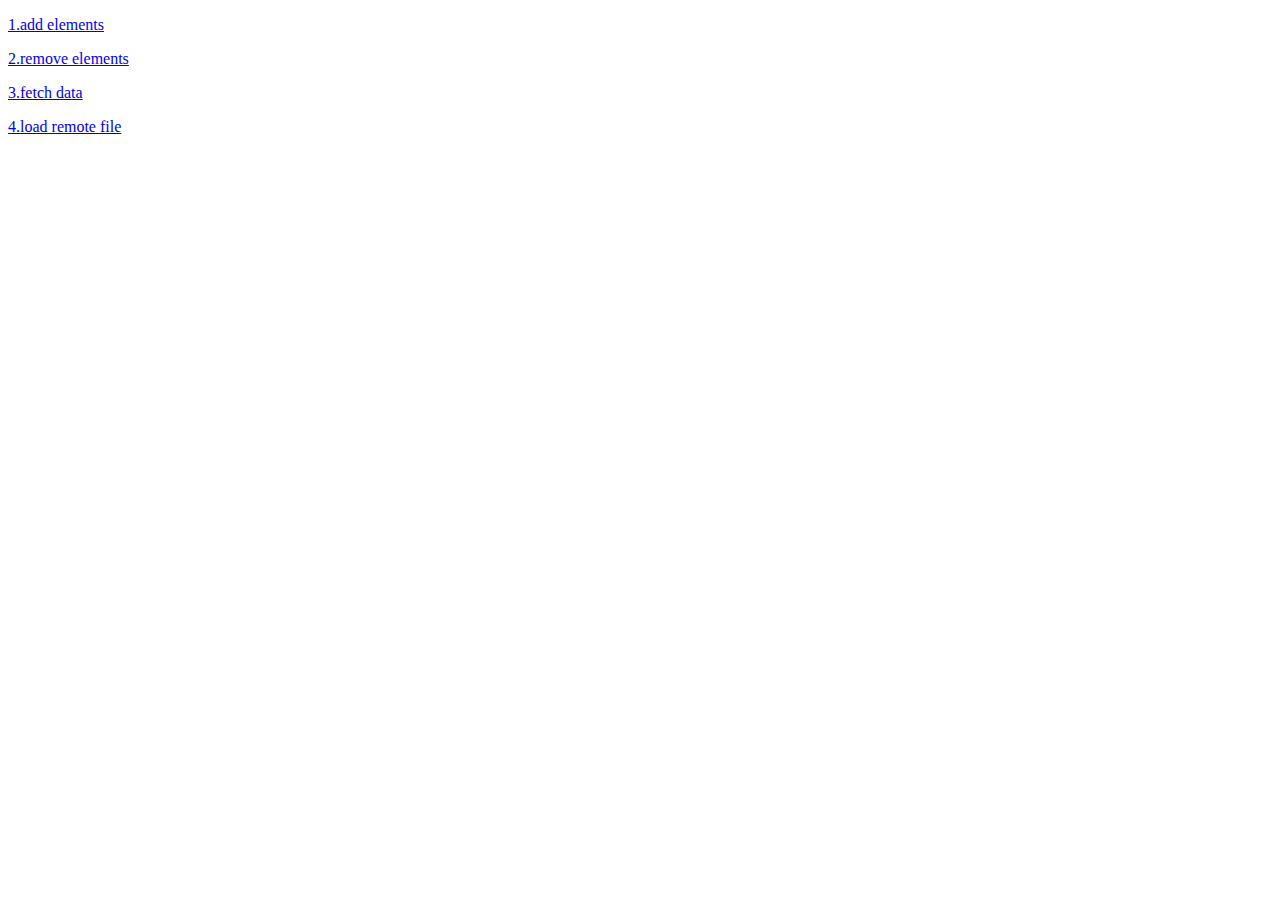
<file: web/index.html>
<!DOCTYPE html>

<html>

    <head>
        <title>A Minimalist App</title>
    </head>

    <body>
        <p><a href="add-elements.html">1.add elements</a></p>
        <p><a href="remove-elements.html">2.remove elements</a></p>
        <p><a href="fetch-data.html">3.fetch data</a></p>
        <p><a href="load-remote-file.html">4.load remote file</a></p>
    </body>

</html>
</file>
